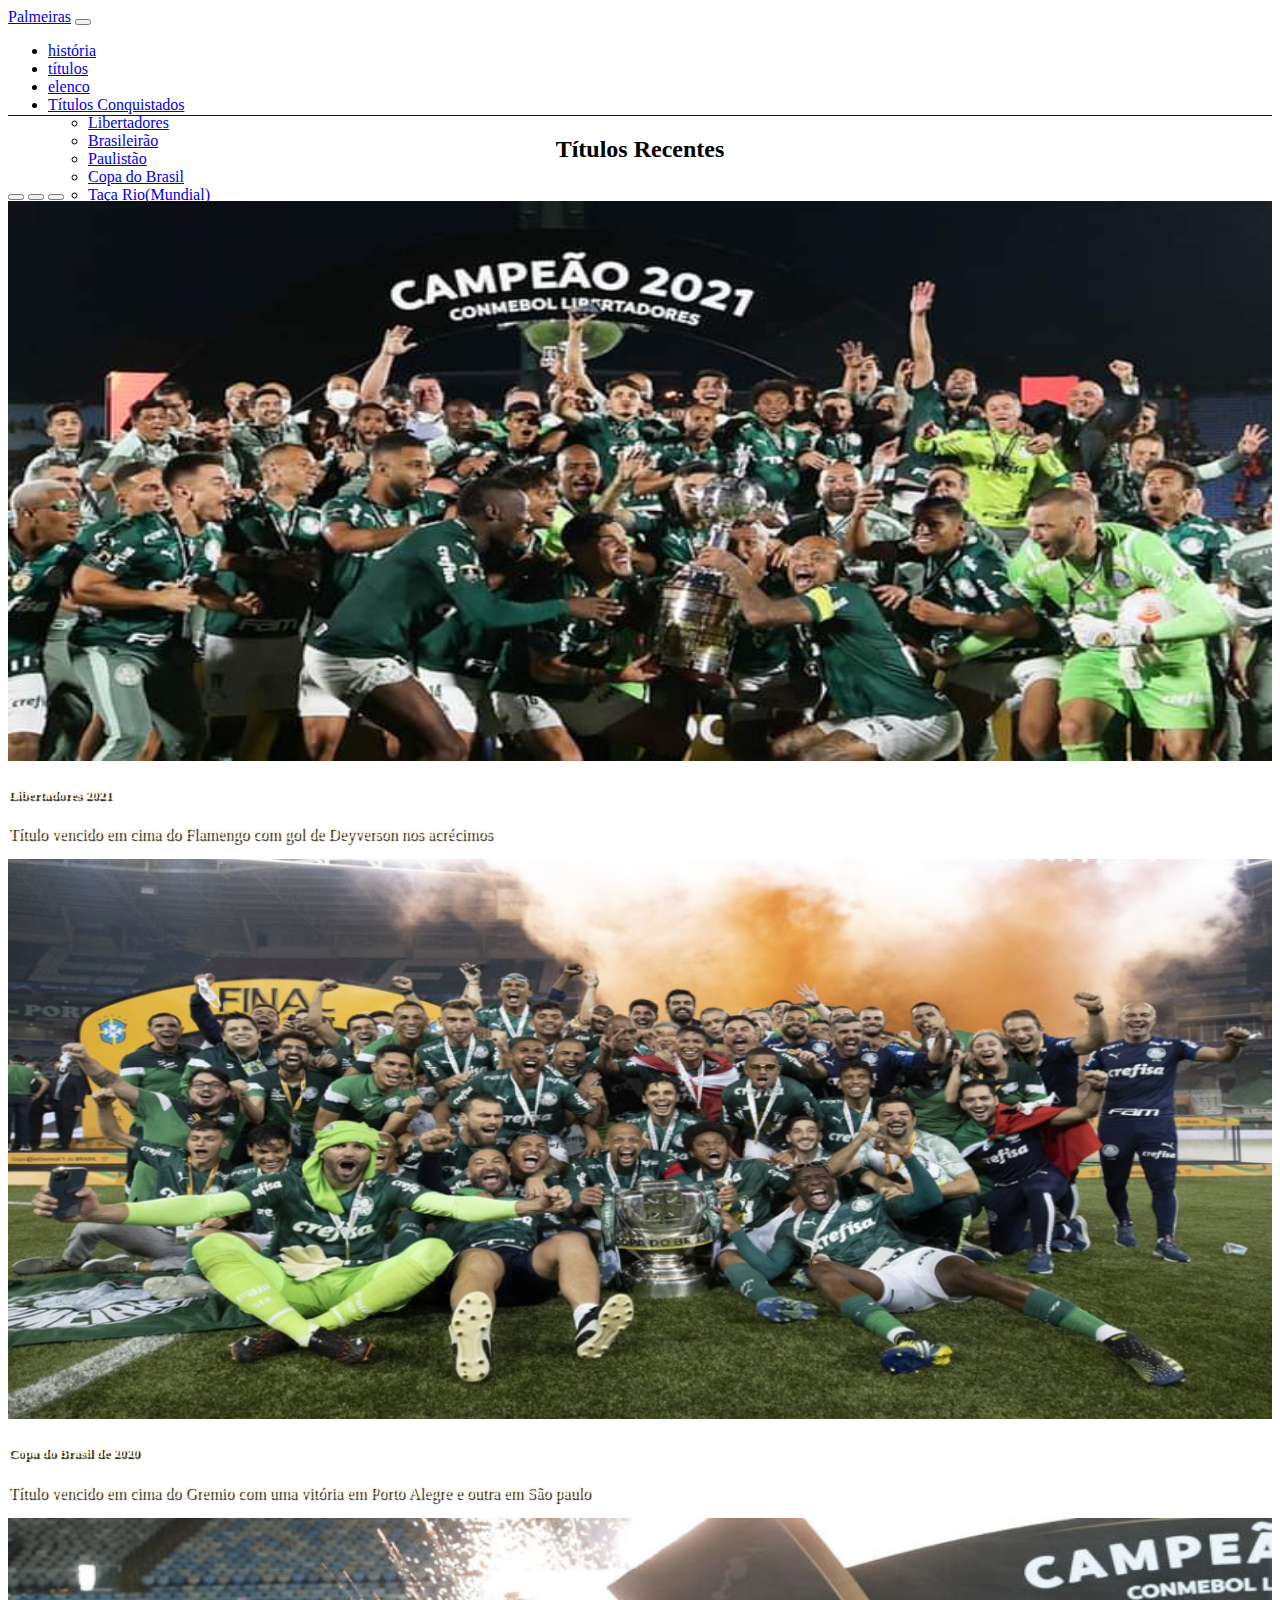
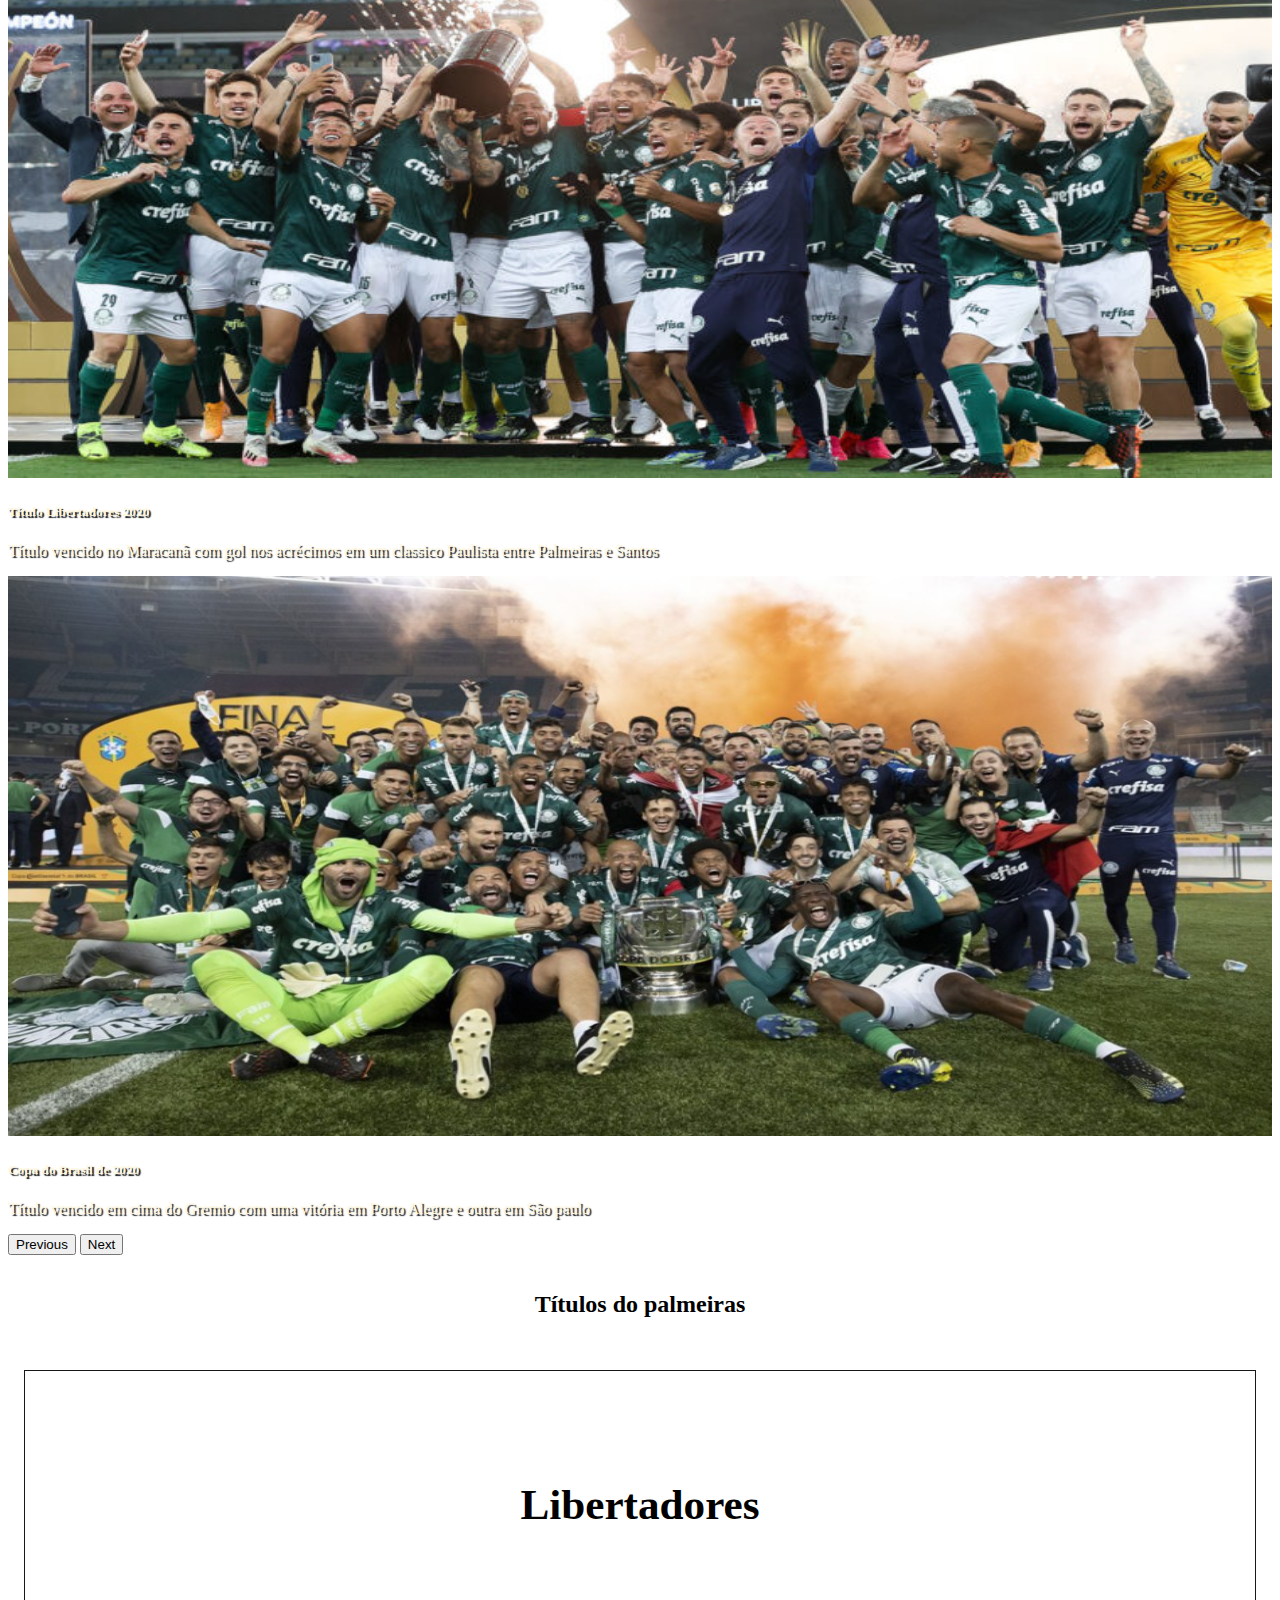
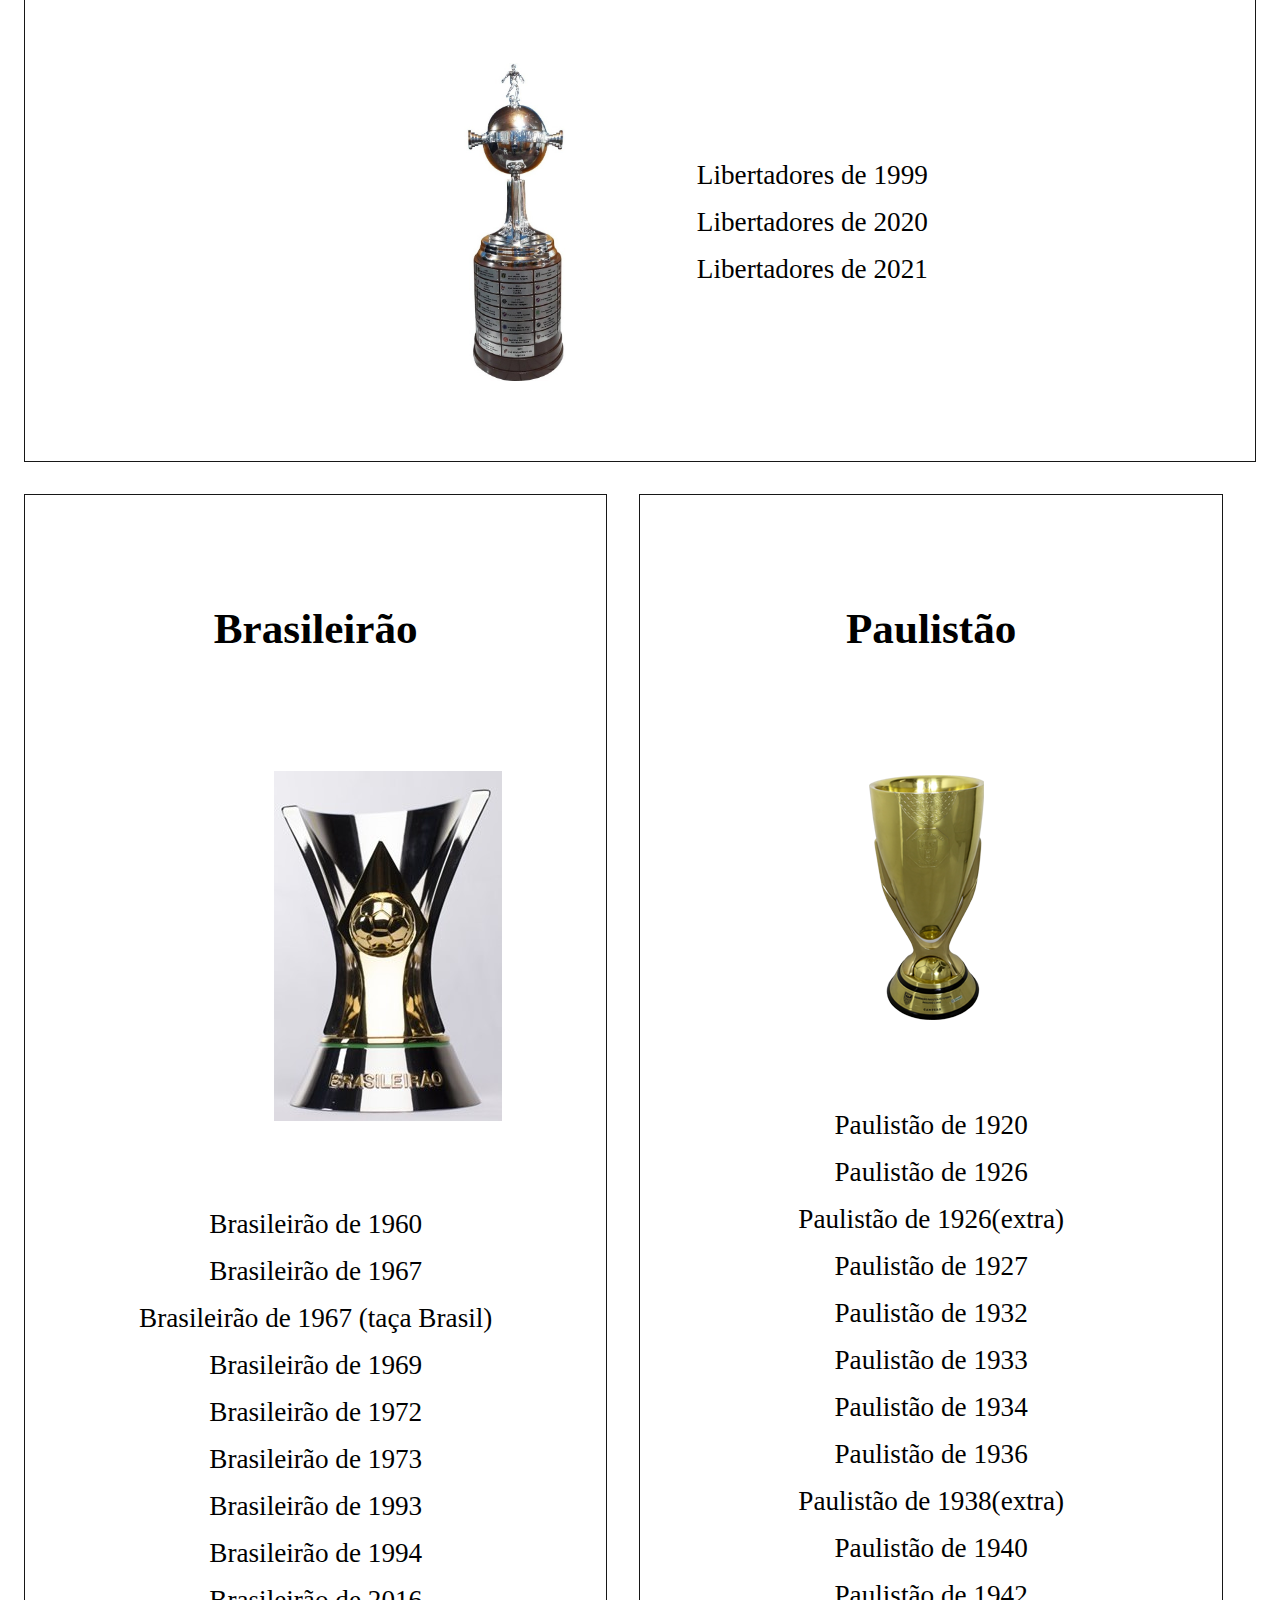
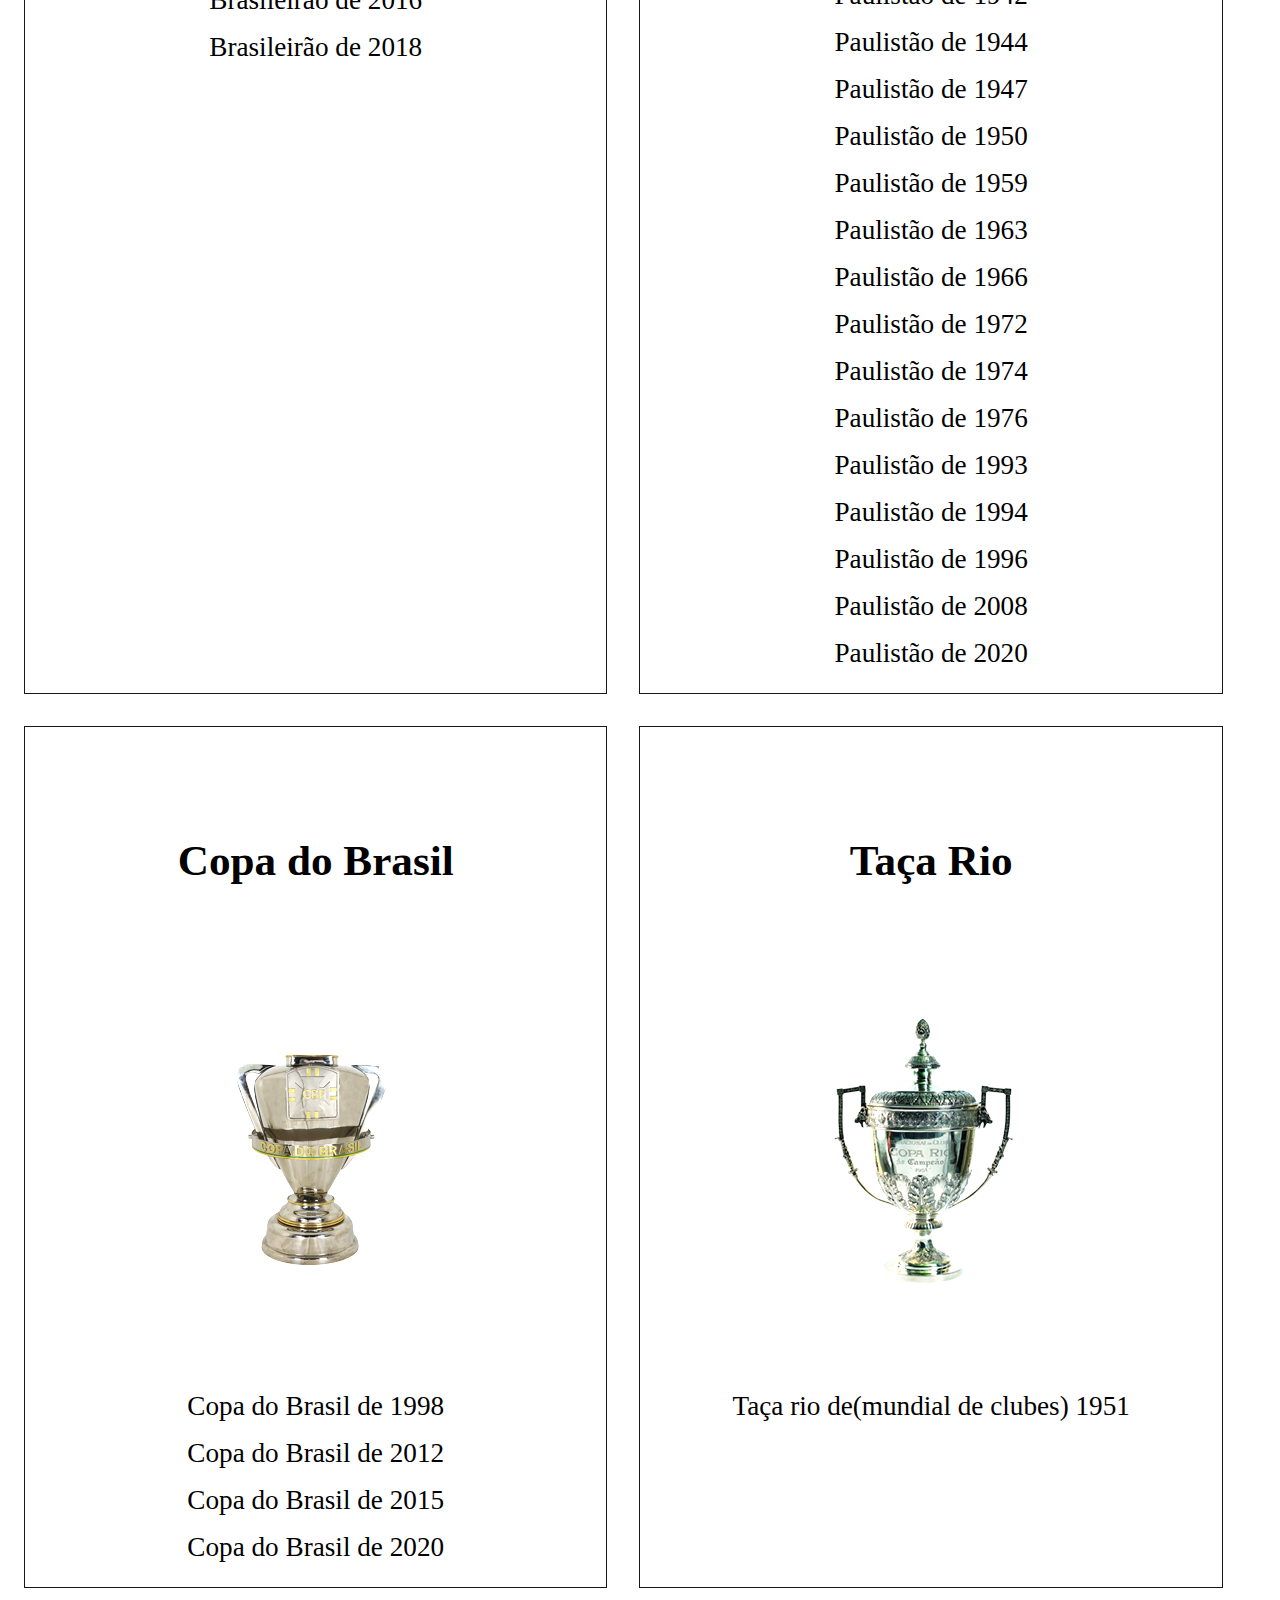
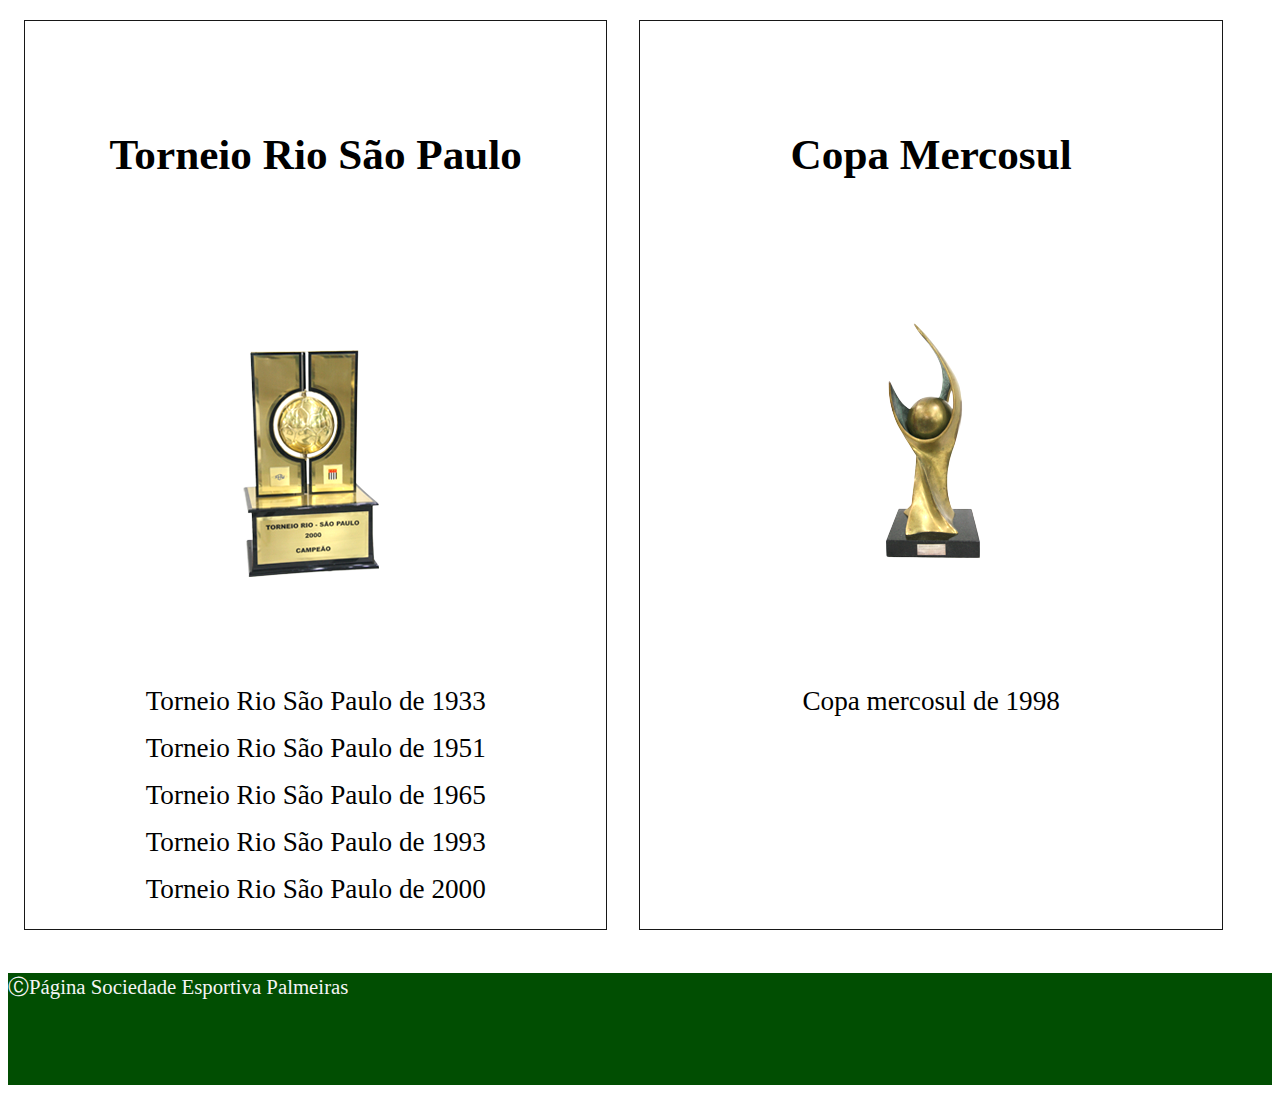
<file: index.html>
<!DOCTYPE html>
<html>
    <body>
        <head>
            <title>Títulos do Palmeiras</title>
            <link rel="stylesheet" href="navbar.css">
            <link rel="stylesheet" href="titulo.css">
            <link rel="stylesheet" href="carrosel.css">
            <link rel="stylesheet" href="cssgrid.css">
            <link rel="stylesheet" href="rodapé.css">
            <link rel="stylesheet" href="links.css">
            <link href="https://cdn.jsdelivr.net/npm/bootstrap@5.1.3/dist/css/bootstrap.min.css" rel="stylesheet" integrity="sha384-1BmE4kWBq78iYhFldvKuhfTAU6auU8tT94WrHftjDbrCEXSU1oBoqyl2QvZ6jIW3" crossorigin="anonymous">
            <meta charset="UTF-8">
            <meta name="viewport" content="width=device-width, initial-scale=1">
        </head>
        
        
        
        <div class="divs">
          <header class="menu fixed-top hj">
            <nav class="navbar navbar-expand-lg navbar-light bg-light ">
                <div class="container-fluid">
                  <a class="navbar-brand fs-3" href="index.html">Palmeiras</a>
                  <button class="navbar-toggler" type="button" data-bs-toggle="collapse" data-bs-target="#navbarNav" aria-controls="navbarNav" aria-expanded="false" aria-label="Toggle navigation">
                    <span class="navbar-toggler-icon"></span>
                  </button>
                  <div class="collapse navbar-collapse justify-content-end" id="navbarNav">
                    <ul class="navbar-nav">
                      <li class="nav-item">
                        <a class="nav-link " aria-current="page" href="historia.html">história</a>
                      </li>
                      <li class="nav-item">
                        <a class="nav-link active" href="index.html">títulos</a>
                      </li>
                      <li class="nav-item">
                        <a class="nav-link" href="elenco.html">elenco</a>
                      </li>
                      <li class="nav-item dropdown">
                        <a class="nav-link dropdown-toggle" href="#" id="navbarDropdownMenuLink" role="button" data-bs-toggle="dropdown" aria-expanded="false">
                        Títulos Conquistados
                        </a>
                        <ul class="dropdown-menu" aria-labelledby="navbarDropdownMenuLink">
                          <li><a class="dropdown-item" href="#lb">Libertadores</a></li>
                          <li><a class="dropdown-item" href="#br">Brasileirão</a></li>
                          <li><a class="dropdown-item" href="#pl">Paulistão</a></li>
                          <li><a class="dropdown-item" href="#cbr">Copa do Brasil</a></li>
                          <li><a class="dropdown-item" href="#tr">Taça Rio(Mundial)</a></li>
                          <li><a class="dropdown-item" href="#cm">Copa Mercosul</a></li>
                          <li><a class="dropdown-item" href="#trs">Torneio Rio São Paulo</a></li>
                        </ul>
                      </li>
                    
                    </ul>
                  </div>
                </div>
              </nav>
        </header>
        <div class="kjh"></div>

        </div>
        <main>
          <section>
            <h2 class="h2">Títulos Recentes</h2>
            <div id="carouselExampleDark" class="carousel carousel-dark slide" data-bs-ride="carousel">
              <div class="carousel-indicators">
                <button type="button" data-bs-target="#carouselExampleDark" data-bs-slide-to="0" class="active" aria-current="true" aria-label="Slide 1"></button>
                <button type="button" data-bs-target="#carouselExampleDark" data-bs-slide-to="1" aria-label="Slide 2"></button>
                <button type="button" data-bs-target="#carouselExampleDark" data-bs-slide-to="2" aria-label="Slide 3"></button>
               

                
              </div>
              <div class="carousel-inner">
                <div class="carousel-item active" data-bs-interval="4000">
                  <img src="libertadores 2021.jpeg" class="d-block w-100 imagemc" alt="...">
                  <div class="carousel-caption d-none d-md-block">
                    <h5 class="fs-1 h5">Libertadores 2021</h5>
                    <p class="fs-4 p">Título vencido em cima do Flamengo com gol de Deyverson nos acrécimos</p>
                  </div>
                </div>
                <div class="carousel-item" data-bs-interval="4000">
                  <img src="Palmeiras_TacaCopaBRA.jpg" class="d-block w-100 imagemc" alt="...">
                  <div class="carousel-caption d-none d-md-block">
                    <h5 class="fs-1 h5">Copa do Brasil de 2020</h5>
                    <p class="fs-4 p">Título vencido em cima do Gremio com uma vitória em Porto Alegre e outra em São paulo</p>
                  </div>
                </div>
                <div class="carousel-item" data-bs-interval="4000">
                  <img src="libertadores.jpg" class="d-block w-100 imagemc" alt="...">
                  <div class="carousel-caption d-none d-md-block">
                    <h5 class="fs-1 h5">Título Libertadores 2020</h5>
                    <p class="fs-4 p">Título vencido no Maracanã com gol nos acrécimos em um classico Paulista entre Palmeiras e Santos</p>
                  </div>
                </div>
              </div>
              <div class="carousel-item" data-bs-interval="4000">
                <img src="Palmeiras_TacaCopaBRA.jpg" class="d-block w-100 imagemc" alt="...">
                <div class="carousel-caption d-none d-md-block">
                  <h5 class="fs-1 h5">Copa do Brasil de 2020</h5>
                  <p class="fs-4 p">Título vencido em cima do Gremio com uma vitória em Porto Alegre e outra em São paulo</p>
                </div>
              </div>
              
              <button class="carousel-control-prev" type="button" data-bs-target="#carouselExampleDark" data-bs-slide="4">
                <span class="carousel-control-prev-icon" aria-hidden="true"></span>
                <span class="visually-hidden">Previous</span>
              </button>
              <button class="carousel-control-next" type="button" data-bs-target="#carouselExampleDark" data-bs-slide="next">
                <span class="carousel-control-next-icon" aria-hidden="true"></span>
                <span class="visually-hidden">Next</span>
              </button>
            </div>
          </section>
          <div id="x"> <h2 class="h2">Títulos do palmeiras</h2></div>
          <section class="titulos">
                  
            <div class="container__caixa libertadores"id="lb">
              <h3>Libertadores</h3>
              <div class="container__titulo">
                <figure class="taca">
                  <img  class="imagem"src="copa-libertadores-replica-oficial-tamano-real-tomamos-reserv-D_NQ_NP_908370-MLA31075208889_062019-F.jpg" alt="taça libertadores da américa">
                </figure>
                <ul class="lista">
                  <li class="li"><a class="link" href="https://www.verdazzo.com.br/disputas/libertadores-da-america-1999/">Libertadores de 1999</a></li>
                  <li class="li"><a class="link" href="https://www.palmeiras.com.br/pt-br/libertadores-2020/">Libertadores de 2020</a></li>
                  <li class="li"><a class="link" href="https://youtu.be/LkStpB7c4yQ">Libertadores de 2021</a></li>
                  
                </ul>
              </div>
            </div>
            <div class="container__caixa" id="br">
              <h3>Brasileirão</h3>
              <div class="container__titulo ">
                <div class="alinhamento" id="alinhamento">
                  <figure class="taca">
                    <img class="imagem m-0" id="taça" src="taca_brasileirao.jpg" alt=" taça do brasileirão">
                  </figure>
                 
                  <ul class="lista">
                    <li class="li">Brasileirão de 1960</li>
                    <li class="li">Brasileirão de 1967</li>
                    <li class="li">Brasileirão de 1967 (taça Brasil)</li>
                    <li class="li">Brasileirão de 1969</li>
                    <li class="li">Brasileirão de 1972</li>
                    <li class="li">Brasileirão de 1973</li>
                    <li class="li">Brasileirão de 1993</li>
                    <li class="li">Brasileirão de 1994</li>
                  <li class="li"><a class="link" href="https://www.uol.com.br/esporte/futebol/campeonatos/brasileirao/2016/jogos/">Brasileirão de 2016</a></li>
                    <li class="li"><a class="link"href="https://www.uol.com.br/esporte/futebol/campeonatos/brasileirao/2018/jogos/">Brasileirão de 2018</a></li>
                  </ul>
                </div>
                
              </div>
            </div>
            <div class="container__caixa" id="pl">
              <h3>Paulistão</h3>
              <div class="container__titulo" >
                <div class="alinhamento" id="aliniamento">
                  <figure class="taca">
                    <img  class="imagem"src="PAULISTA-2020-TITULOS.png" alt="taça de campeão paulista">
                  </figure>
                  
                  <ul class="lista">
                    <li class="titulo li">Paulistão de 1920</li>
                    <li class="titulo li">Paulistão de 1926</li> 
                    <li class="titulo li">Paulistão de 1926(extra)</li> 
                    <li class="titulo li">Paulistão de 1927</li> 
                    <li class="titulo li">Paulistão de 1932</li> 
                    <li class="titulo li">Paulistão de 1933</li> 
                    <li class="titulo li">Paulistão de 1934</li> 
                    <li class="titulo li">Paulistão de 1936</li> 
                    <li class="titulo li">Paulistão de 1938(extra)</li> 
                    <li class="titulo li">Paulistão de 1940</li> 
                    <li class="titulo li">Paulistão de 1942</li> 
                    <li class="titulo li">Paulistão de 1944</li> 
                    <li class="titulo li">Paulistão de 1947</li>
                    <li class="titulo li">Paulistão de 1950</li>
                    <li class="titulo li">Paulistão de 1959</li>
                    <li class="titulo li">Paulistão de 1963</li>
                    <li class="titulo li">Paulistão de 1966</li>
                    <li class="titulo li">Paulistão de 1972</li>
                    <li class="titulo li">Paulistão de 1974</li>
                    <li class="titulo li">Paulistão de 1976</li>
                    <li class="titulo li">Paulistão de 1993</li>
                    <li class="titulo li">Paulistão de 1994</li>
                    <li class="titulo li">Paulistão de 1996</li>
                    <li class="titulo li">Paulistão de 2008</li>
                    <li class="titulo li"><a href="https://www.uol.com.br/esporte/futebol/ultimas-noticias/2020/08/08/palmeiras-x-corinthians.htm#:~:text=Com%20drama%2C%20Palmeiras%20vence%20o%20Corinthians%20nos%20p%C3%AAnaltis,de%2012%20anos%20de%20espera%20e%20muito%20drama." class="link">Paulistão de 2020</a>
                    </li>
                  </ul>
                </div>
                </div>
            </div>
            <div class="container__caixa" id="cbr">
              <h3>Copa do Brasil</h3>
              <div class="container__titulo">
                <div class="alinhamento">
                  <figure class="taca">
                    <img class="imagem" src="taçacopadobrasil.png" alt=" taça copa do brasil">
                  </figure>
                 
                  <ul class="lista">
                    <li class="li"> Copa do Brasil de 1998</li>
                    <li class="li"> Copa do Brasil de 2012</li>
                    <li class="li"> Copa do Brasil de 2015</li>
                    <li class="li"> Copa do Brasil de 2020</li>
                  </ul>
                </div>
                </div>
            </div>
            <div class="container__caixa" id="tr">
              <h3>Taça Rio</h3>
              <div class="container__titulo">
               <div class="alinhamento">
                 <figure class="taca">
                  <img class="imagem"src="taca-mundial-51.png" alt="taça do torneio Taça Rio considerado mundial de clubes de 1951">
                 </figure>
                
                <ul class="lista">
                  <li class="li">Taça rio de(mundial de clubes) 1951</li>
                </ul>
              </div>
               </div>
            </div> 
            <div class="container__caixa" id="trs">
              <h3>Torneio Rio São Paulo</h3>
              <div class="container__titulo">
                <div class="alinhamento">
                  <figure class="taca">
                    <img class="imagem"src="imagemriosaopaulo.png" alt=" taça do torneio Rio São Paulo">
                  </figure>
                  
                  <ul class="lista">
                    <li class="li ">Torneio Rio São Paulo de 1933</li>
                    <li class="li">Torneio Rio São Paulo de 1951</li>
                    <li class="li">Torneio Rio São Paulo de 1965</li>
                    <li class="li">Torneio Rio São Paulo de 1993</li>
                    <li class="li">Torneio Rio São Paulo de 2000</li>
                  </ul>
                </div>
                </div>
            </div>
            <div class="container__caixa " id="cm">
              <h3>Copa Mercosul</h3>
             
                <div class="container__titulo">
                  <div class="alinhamento">
                    <figure class="taca">
                      <img class="imagem"src="05.png" alt="taça da copa Mercosul">
                    </figure>
                    
                    <ul class="lista">
                      <li id="copamercosul" class="li">Copa mercosul de 1998</li>
                    </ul>
                </div>
              </div>
              </div>
             
             
            
          </section>
          





        </main>
        <footer class="rodape text-center p-3 ">
              <p>ⒸPágina Sociedade Esportiva Palmeiras</p>
        </footer>
        <div>
            <script src="https://cdn.jsdelivr.net/npm/@popperjs/core@2.10.2/dist/umd/popper.min.js" integrity="sha384-7+zCNj/IqJ95wo16oMtfsKbZ9ccEh31eOz1HGyDuCQ6wgnyJNSYdrPa03rtR1zdB" crossorigin="anonymous"></script>
            <script src="https://cdn.jsdelivr.net/npm/bootstrap@5.1.3/dist/js/bootstrap.min.js" integrity="sha384-QJHtvGhmr9XOIpI6YVutG+2QOK9T+ZnN4kzFN1RtK3zEFEIsxhlmWl5/YESvpZ13" crossorigin="anonymous"></script>
        </div>   
    </body>




</html>
</file>
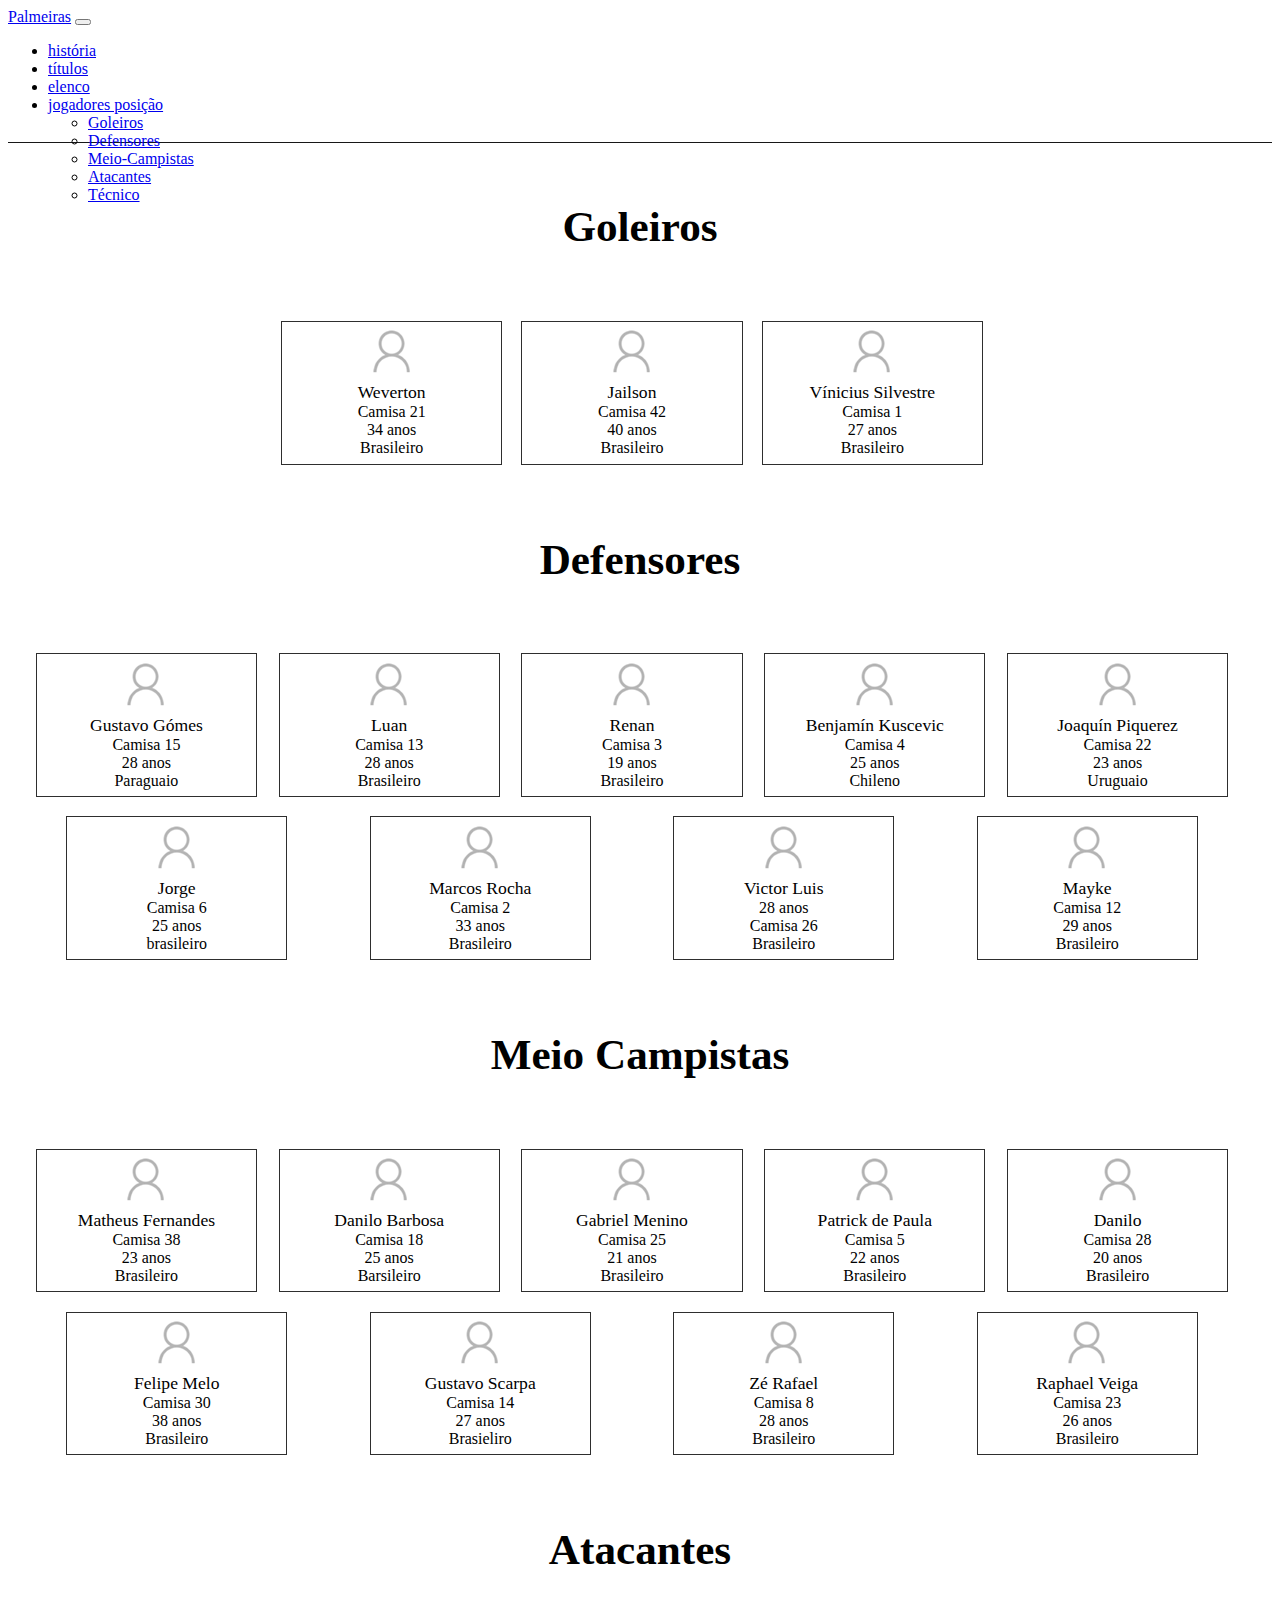
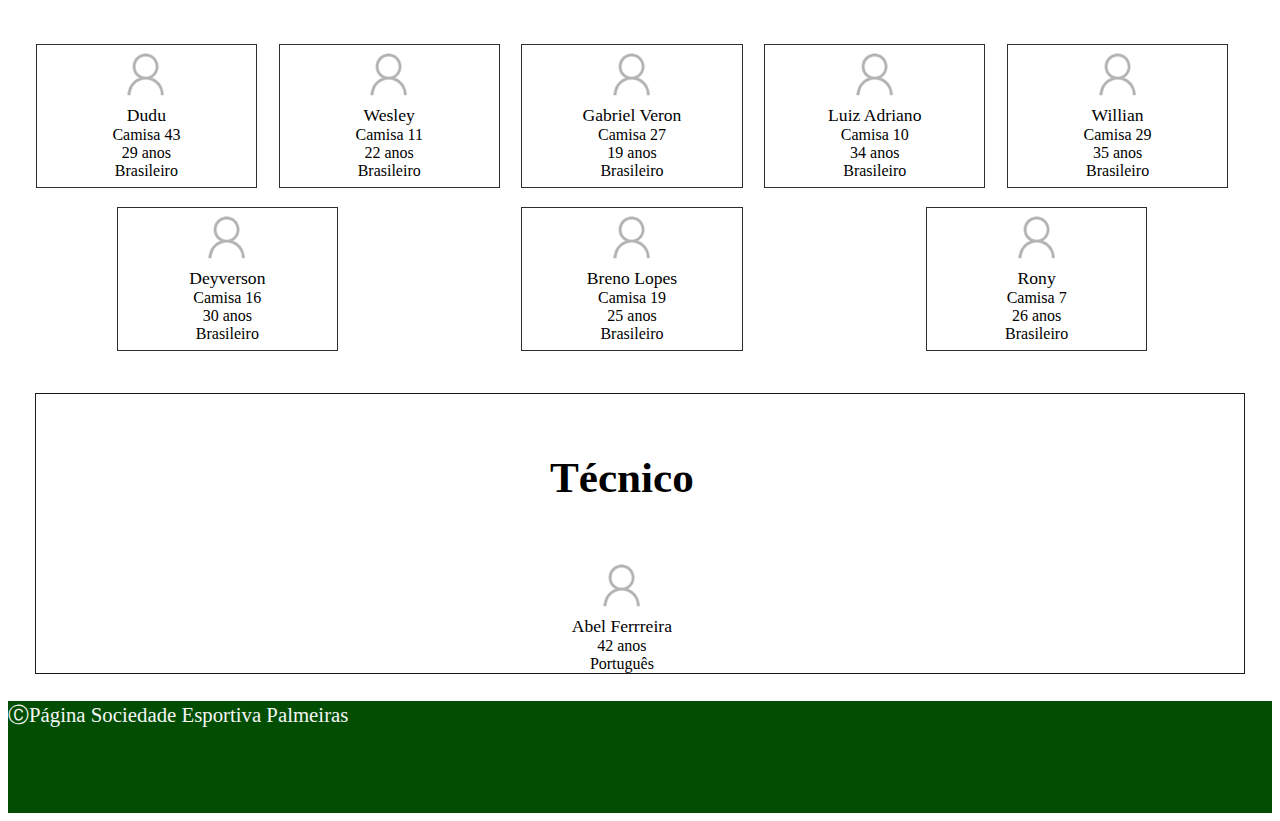
<file: elenco.html>
<!DOCTYPE html>
<html>
<head>        
             <title>Elenco do Palmeiras</title>
            <link rel="stylesheet" href="navbar.css">
            <link rel="stylesheet" href="titulo.css">
            <link rel="stylesheet" href="carrosel.css">
            <link rel="stylesheet" href="cssgrid.css">
            <link rel="stylesheet" href="rodapé.css">
            <link rel="stylesheet" href="elenco.css">
            <link href="https://cdn.jsdelivr.net/npm/bootstrap@5.1.3/dist/css/bootstrap.min.css" rel="stylesheet" integrity="sha384-1BmE4kWBq78iYhFldvKuhfTAU6auU8tT94WrHftjDbrCEXSU1oBoqyl2QvZ6jIW3" crossorigin="anonymous">
            <meta charset="UTF-8">
            <meta name="viewport" content="width=device-width, initial-scale=1">
</head>
<div id="grid-menu-gl">
    <body>
        <header class="menu fixed-top">
            <nav class="navbar navbar-expand-lg navbar-light bg-light  ">
                <div class="container-fluid">
                  <a class="navbar-brand fs-3" href="#">Palmeiras</a>
                  <button class="navbar-toggler" type="button" data-bs-toggle="collapse" data-bs-target="#navbarNav" aria-controls="navbarNav" aria-expanded="false" aria-label="Toggle navigation">
                    <span class="navbar-toggler-icon"></span>
                  </button>
                  <div class="collapse navbar-collapse justify-content-end" id="navbarNav">
                    <ul class="navbar-nav">
                      <li class="nav-item">
                        <a class="nav-link " href="historia.html">história</a>
                      </li>
                      <li class="nav-item">
                        <a class="nav-link " href="index.html">títulos</a>
                      </li>
                      <li class="nav-item">
                        <a class="nav-link active" href="elenco.html">elenco</a>
                      </li>
                      <li class="nav-item dropdown">
                        <a class="nav-link dropdown-toggle" href="#" id="navbarDropdownMenuLink" role="button" data-bs-toggle="dropdown" aria-expanded="false">
                         jogadores posição
                        </a>
                        <ul class="dropdown-menu" aria-labelledby="navbarDropdownMenuLink">
                          <li><a class="dropdown-item" href="#gl">Goleiros</a></li>
                          <li><a class="dropdown-item" href="#df">Defensores</a></li>
                          <li><a class="dropdown-item" href="#m">Meio-Campistas</a></li>
                          <li><a class="dropdown-item" href="#at">Atacantes</a></li>
                          <li><a class="dropdown-item" href="#tc">Técnico</a></li>
                         
                        </ul>
                      </li>
                     
                    </ul>
                  </div>
                </div>
              </nav>
        </header>
        
        <main>
           
</div>
<section class="jogadores gl" id="gl">
    <h3 class="titulo" >Goleiros</h3>
            <section class="jogadoresg">
                <section class="jogador">
                    <div class="container">
                        <div class="imagem">
                            <img src="th.png" alt="avatar de jogador" class="img"></div>
                            <div class="nome">Weverton</div>
                            <div class="numero"> Camisa 21</div>
                            <div class="idade">34 anos</div>
                            <div class="nacionalidade">Brasileiro</div>
                        </div>
                    </div>
                </section>
                <section class="jogador">
                
                    <div class="container">
                        <div class="imagem">
                            <img src="th.png" alt="avatar de jogador" class="img"></div>
                            <div class="nome">Jailson</div>
                            <div class="numero"> Camisa 42</div>
                            <div class="idade">40 anos</div>
                            <div class="nacionalidade">Brasileiro</div>
                        </div>
                    </div>
                </section>
                <section class="jogador">
                    <div class="container">
                        <div class="imagem">
                            <img src="th.png" alt="avatar de jogador" class="img"></div>
                            <div class="nome">Vínicius Silvestre</div>
                            <div class="numero"> Camisa 1</div>
                            <div class="idade">27 anos</div>
                            <div class="nacionalidade">Brasileiro</div>
                        </div>
                    </div>
                </section>
            
            </section>
            <h3 class="titulo">Defensores</h3>
            <section class="jogadoresd" id="df">
                <section class="jogador">
                    <div class="container">
                        <div class="imagem"><img src="th.png" alt="avatar de jogador"></div>
                        <div class="nome">Gustavo Gómes</div>
                        <div class="numero"> Camisa 15</div>
                        <div class="idade">28 anos</div>
                        <div class="nacionalidade">Paraguaio</div>
                    </div>
                </section>
                <section class="jogador">
                    <div class="container">
                        <div class="imagem"><img src="th.png" alt="avatar de jogador"></div>
                        <div class="nome">Luan</div>
                        <div class="numero"> Camisa 13</div>
                        <div class="idade">28 anos</div>
                        <div class="nacionalidade">Brasileiro</div>
                    </div>
                </section>
                <section class="jogador">
                    <div class="container">
                        <div class="imagem"><img src="th.png" alt="avatar de jogador"></div>
                        <div class="nome">Renan</div>
                        <div class="numero"> Camisa 3</div>
                        <div class="idade">19 anos</div>
                        <div class="nacionalidade">Brasileiro</div>
                    </div>
                </section>
                <section class="jogador">
                    <div class="container">
                        <div class="imagem"><img src="th.png" alt="avatar de jogador"></div>
                        <div class="nome">Benjamín Kuscevic</div>
                        <div class="numero"> Camisa 4</div>
                        <div class="idade">25 anos</div>
                        <div class="nacionalidade">Chileno</div>
                    </div>
                </section>
                <section class="jogador">
                    <div class="container">
                        <div class="imagem"><img src="th.png" alt="avatar de jogador"></div>
                        <div class="nome">Joaquín Piquerez</div>
                        <div class="numero"> Camisa 22</div>
                        <div class="idade">23 anos</div>
                        <div class="nacionalidade">Uruguaio</div>
                    </div>
                </section>
                <section class="jogador">
                    <div class="container">
                        <div class="imagem"><img src="th.png" alt="avatar de jogador"></div>
                        <div class="nome">Jorge</div>
                        <div class="numero"> Camisa 6</div>
                        <div class="idade">25 anos</div>
                        <div class="nacionalidade">brasileiro</div>
                    </div>
                </section>
                <section class="jogador">
                    <div class="container">
                        <div class="imagem"><img src="th.png" alt="avatar de jogador"></div>
                        <div class="nome">Marcos Rocha</div>
                        <div class="numero"> Camisa 2</div>
                        <div class="idade">33 anos</div>
                        <div class="nacionalidade">Brasileiro</div>
                    </div>
                </section>
                <section class="jogador">
                    <div class="container">
                        <div class="imagem"><img src="th.png" alt="avatar de jogador"></div>
                        <div class="nome"> Victor Luis</div>
                        <div class="idade">28 anos</div>
                        <div class="numero"> Camisa 26</div>
                        <div class="nacionalidade">Brasileiro</div>
                    </div>
                </section>
                <section class="jogador">
                    <div class="container">
                        <div class="imagem"><img src="th.png" alt="avatar de jogador"></div>
                        <div class="nome">Mayke</div>
                        <div class="numero"> Camisa 12 </div>
                        <div class="idade">29 anos</div>
                        <div class="nacionalidade">Brasileiro</div>
                    </div>
                </section>
            </section>
            <h3 class="titulo">Meio Campistas</h3>
            <section class="jogadoresm" id="m">
                <section class="jogador">
                    <div class="container">
                        <div class="imagem"><img src="th.png" alt="avatar de jogador"></div>
                        <div class="nome">Matheus Fernandes</div>
                        <div class="numero">Camisa 38</div>
                        <div class="idade">23 anos</div>
                        <div class="nacionalidade">Brasileiro</div>
                    </div>
                </section>
                <section class="jogador">
                    <div class="container">
                        <div class="imagem"><img src="th.png" alt="avatar de jogador"></div>
                        <div class="nome">Danilo Barbosa</div>
                        <div class="numero">Camisa 18</div>
                        <div class="idade"> 25 anos</div>
                        <div class="nacionalidade">Barsileiro</div>
                    </div>
                </section>
                <section class="jogador">
                    <div class="container">
                        <div class="imagem"><img src="th.png" alt="avatar de jogador"></div>
                        <div class="nome">Gabriel Menino</div>
                        <div class="numero"> Camisa 25</div>
                        <div class="idade"> 21 anos</div>
                        <div class="nacionalidade">Brasileiro</div>
                    </div>
                </section>
                <section class="jogador">
                    <div class="container">
                        <div class="imagem"><img src="th.png" alt="avatar de jogador"></div>
                        <div class="nome">Patrick de Paula</div>
                        <div class="numero">Camisa 5</div>
                        <div class="idade"> 22 anos</div>
                        <div class="nacionalidade">Brasileiro</div>
                    </div>
                </section>
                <section class="jogador">
                    <div class="container">
                        <div class="imagem"><img src="th.png" alt="avatar de jogador"></div>
                        <div class="nome">Danilo</div>
                        <div class="numero">Camisa 28</div>
                        <div class="idade">20 anos</div>
                        <div class="nacionalidade">Brasileiro</div>
                    </div>
                </section>
                <section class="jogador">
                    <div class="container">
                        <div class="imagem"><img src="th.png" alt="avatar de jogador"></div>
                        <div class="nome">Felipe Melo</div>
                        <div class="numero">Camisa 30</div>
                        <div class="idade"> 38 anos</div>
                        <div class="nacionalidade">Brasileiro</div>
                    </div>
                </section>
                <section class="jogador">
                    <div class="container">
                        <div class="imagem"><img src="th.png" alt="avatar de jogador"></div>
                        <div class="nome">Gustavo Scarpa</div>
                        <div class="numero">Camisa 14</div>
                        <div class="idade"> 27 anos</div>
                        <div class="nacionalidade">Brasieliro</div>
                    </div>
                </section>
                <section class="jogador">
                    <div class="container">
                        <div class="imagem"><img src="th.png" alt="avatar de jogador"></div>
                        <div class="nome"> Zé Rafael</div>
                        <div class="numero">Camisa 8</div>
                        <div class="idade"> 28 anos</div>
                        <div class="nacionalidade">Brasileiro</div>
                    </div>
                </section>
                <section class="jogador">
                    <div class="container">
                        <div class="imagem"><img src="th.png" alt="avatar de jogador"></div>
                        <div class="nome">Raphael Veiga</div>
                        <div class="numero">Camisa 23</div>
                        <div class="idade">26 anos</div>
                        <div class="nacionalidade">Brasileiro</div>
                    </div>
                </section>
            </section>
            <h3 class="titulo">Atacantes</h3>
            <section class="jogadoresa" id="at">
                <section class="jogador">
                    <div class="container">
                        <div class="imagem"><img src="th.png" alt="avatar de jogador"></div>
                        <div class="nome">Dudu</div>
                        <div class="numero">Camisa 43</div>
                        <div class="idade">29 anos</div>
                        <div class="nacionalidade">Brasileiro</div>
                    </div>
                </section>
                <section class="jogador">
                    <div class="container">
                        <div class="imagem"><img src="th.png" alt="avatar de jogador"></div>
                        <div class="nome">Wesley</div>
                        <div class="numero">Camisa 11</div>
                        <div class="idade">22 anos</div>
                        <div class="nacionalidade">Brasileiro</div>
                    </div>
                </section>
                <section class="jogador">
                    <div class="container">
                        <div class="imagem"><img src="th.png" alt="avatar de jogador"></div>
                        <div class="nome">Gabriel Veron</div>
                        <div class="numero">Camisa 27</div>
                        <div class="idade">19 anos</div>
                        <div class="nacionalidade">Brasileiro</div>
                    </div>
                </section>
                <section class="jogador">
                    <div class="container">
                        <div class="imagem"><img src="th.png" alt="avatar de jogador"></div>
                        <div class="nome">Luiz Adriano</div>
                        <div class="numero">Camisa 10</div>
                        <div class="idade">34 anos</div>
                        <div class="nacionalidade">Brasileiro</div>
                    </div>
                </section>
                <section class="jogador">
                    <div class="container">
                        <div class="imagem"><img src="th.png" alt="avatar de jogador"></div>
                        <div class="nome">Willian</div>
                        <div class="numero">Camisa 29</div>
                        <div class="idade">35 anos</div>
                        <div class="nacionalidade">Brasileiro</div>
                    </div>
                </section>
                <section class="jogador">
                    <div class="container">
                        <div class="imagem"><img src="th.png" alt="avatar de jogador"></div>
                        <div class="nome">Deyverson</div>
                        <div class="numero">Camisa 16</div>
                        <div class="idade">30 anos</div>
                        <div class="nacionalidade">Brasileiro</div>
                    </div>
                </section>
                <section class="jogador">
                    <div class="container">
                        <div class="imagem"><img src="th.png" alt="avatar de jogador"></div>
                        <div class="nome">Breno Lopes</div>
                        <div class="numero">Camisa 19</div>
                        <div class="idade">25 anos</div>
                        <div class="nacionalidade">Brasileiro</div>
                    </div>
                </section>
                <section class="jogador">
                    <div class="container">
                        <div class="imagem"><img src="th.png" alt="avatar de jogador"></div>
                        <div class="nome">Rony</div>
                        <div class="numero">Camisa 7</div>
                        <div class="idade">26 anos </div>
                        <div class="nacionalidade">Brasileiro</div>
                    </div>
                </section>
            </section>

        </section>
             <section class="comisao">
          <section class="tecnicos" id="tc">
              <h3 class="titulo">Técnico</h3>
              <div class="imagem"><img src="th.png" alt="avatar de técnico"></div>
              <div class="nome">Abel Ferrreira</div>
              <div class="idade">42 anos </div>
              <div class="nacionalidade">Português</div>
          </section>
             </section>
        
    </main>
    <footer class="rodape text-center p-3 " >
        <p>ⒸPágina Sociedade Esportiva Palmeiras</p>
  </footer>
    
</body>
<div>
    <script src="https://cdn.jsdelivr.net/npm/@popperjs/core@2.10.2/dist/umd/popper.min.js" integrity="sha384-7+zCNj/IqJ95wo16oMtfsKbZ9ccEh31eOz1HGyDuCQ6wgnyJNSYdrPa03rtR1zdB" crossorigin="anonymous"></script>
    <script src="https://cdn.jsdelivr.net/npm/bootstrap@5.1.3/dist/js/bootstrap.min.js" integrity="sha384-QJHtvGhmr9XOIpI6YVutG+2QOK9T+ZnN4kzFN1RtK3zEFEIsxhlmWl5/YESvpZ13" crossorigin="anonymous"></script>
</div>   
</html>
</file>
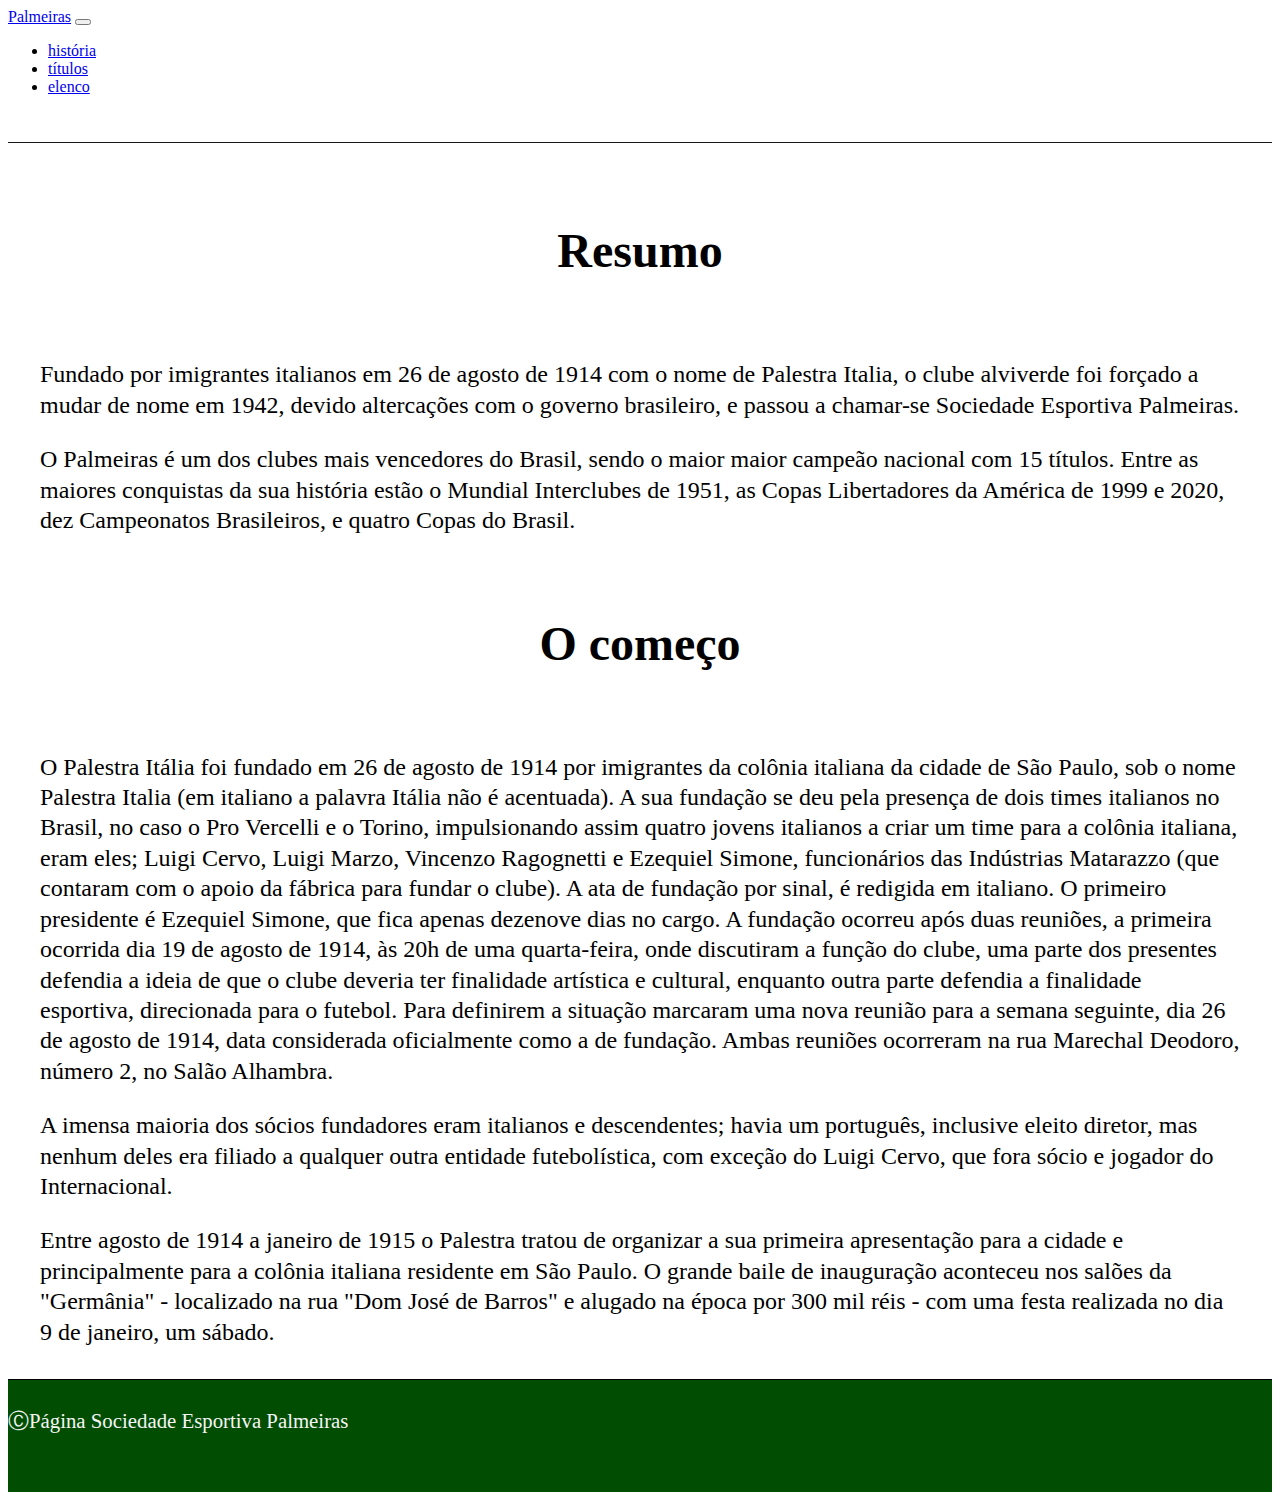
<file: historia.html>
<!DOCTYPE html>
<html>
<head>
    <head>
                <title>Um pouco dessa grandiosa História</title>
                <link rel="stylesheet" href="navbar.css">
                <link rel="stylesheet" href="titulo.css">
                <link rel="stylesheet" href="carrosel.css">
                <link rel="stylesheet" href="cssgrid.css">
                <link rel="stylesheet" href="rodapé.css">
                <link rel="stylesheet" href="historia.css">
                <link href="https://cdn.jsdelivr.net/npm/bootstrap@5.1.3/dist/css/bootstrap.min.css" rel="stylesheet" integrity="sha384-1BmE4kWBq78iYhFldvKuhfTAU6auU8tT94WrHftjDbrCEXSU1oBoqyl2QvZ6jIW3" crossorigin="anonymous">
                <meta charset="UTF-8">
                <meta name="viewport" content="width=device-width, initial-scale=1">
    </head>
</head>
<body>
  <div class="d">
    <header class="menu mn fixed-top">
      <nav class="navbar navbar-expand-lg navbar-light bg-light ">
          <div class="container-fluid">
            <a class="navbar-brand fs-3" href="#">Palmeiras</a>
            <button class="navbar-toggler" type="button" data-bs-toggle="collapse" data-bs-target="#navbarNav" aria-controls="navbarNav" aria-expanded="false" aria-label="Toggle navigation">
              <span class="navbar-toggler-icon"></span>
            </button>
            <div class="collapse navbar-collapse justify-content-end" id="navbarNav">
              <ul class="navbar-nav">
                <li class="nav-item">
                  <a class="nav-link active" href="historia.html">história</a>
                </li>
                <li class="nav-item">
                  <a class="nav-link " href="index.html">títulos</a>
                </li>
                <li class="nav-item">
                  <a class="nav-link " href="elenco.html">elenco</a>
                </li>
               
              </ul>
            </div>
          </div>
        </nav>
        <div class="espaço"></div>
  </header>
  </div>
   
    <main>
        <section class="historia">
            <article class="resumo">
                <h5 class="titulo">Resumo</h5>
                <p>Fundado por imigrantes italianos em 26 de agosto de 1914 com o nome de Palestra Italia, o clube alviverde foi forçado a mudar de nome em 1942, devido altercações com o governo brasileiro, e passou a chamar-se Sociedade Esportiva Palmeiras.</p>
                <p>O Palmeiras é um dos clubes mais vencedores do Brasil, sendo o maior maior campeão nacional com 15 títulos. Entre as maiores conquistas da sua história estão o Mundial Interclubes de 1951, as Copas Libertadores da América de 1999 e 2020, dez Campeonatos Brasileiros, e quatro Copas do Brasil.</p>
            </article>
            <article class="inicio">
                <h5 class="titulo">O começo</h5>
                <p>O Palestra Itália foi fundado em 26 de agosto de 1914 por imigrantes da colônia italiana da cidade de São Paulo, sob o nome Palestra Italia (em italiano a palavra Itália não é acentuada). A sua fundação se deu pela presença de dois times italianos no Brasil, no caso o Pro Vercelli e o Torino, impulsionando assim quatro jovens italianos a criar um time para a colônia italiana, eram eles; Luigi Cervo, Luigi Marzo, Vincenzo Ragognetti e Ezequiel Simone, funcionários das Indústrias Matarazzo (que contaram com o apoio da fábrica para fundar o clube). A ata de fundação por sinal, é redigida em italiano. O primeiro presidente é Ezequiel Simone, que fica apenas dezenove dias no cargo. A fundação ocorreu após duas reuniões, a primeira ocorrida dia 19 de agosto de 1914, às 20h de uma quarta-feira, onde discutiram a função do clube, uma parte dos presentes defendia a ideia de que o clube deveria ter finalidade artística e cultural, enquanto outra parte defendia a finalidade esportiva, direcionada para o futebol. Para definirem a situação marcaram uma nova reunião para a semana seguinte, dia 26 de agosto de 1914, data considerada oficialmente como a de fundação. Ambas reuniões ocorreram na rua Marechal Deodoro, número 2, no Salão Alhambra.</p>
                <p>A imensa maioria dos sócios fundadores eram italianos e descendentes; havia um português, inclusive eleito diretor, mas nenhum deles era filiado a qualquer outra entidade futebolística, com exceção do Luigi Cervo, que fora sócio e jogador do Internacional.</p>
                <p class="w" >Entre agosto de 1914 a janeiro de 1915 o Palestra tratou de organizar a sua primeira apresentação para a cidade e principalmente para a colônia italiana residente em São Paulo. O grande baile de inauguração aconteceu nos salões da "Germânia" - localizado na rua "Dom José de Barros" e alugado na época por 300 mil réis - com uma festa realizada no dia 9 de janeiro, um sábado.</p>




            </article>
        </section>
    </main>
    
        <footer class="rodape text-center p-3 " id="o">
            <p>ⒸPágina Sociedade Esportiva Palmeiras</p>
      </footer>
    
</body>
<div>
    <script src="https://cdn.jsdelivr.net/npm/@popperjs/core@2.10.2/dist/umd/popper.min.js" integrity="sha384-7+zCNj/IqJ95wo16oMtfsKbZ9ccEh31eOz1HGyDuCQ6wgnyJNSYdrPa03rtR1zdB" crossorigin="anonymous"></script>
    <script src="https://cdn.jsdelivr.net/npm/bootstrap@5.1.3/dist/js/bootstrap.min.js" integrity="sha384-QJHtvGhmr9XOIpI6YVutG+2QOK9T+ZnN4kzFN1RtK3zEFEIsxhlmWl5/YESvpZ13" crossorigin="anonymous"></script>
</div>   
</html>
</file>
<file: navbar.css>
.menu{
   border-bottom: 0.5px solid rgb(23,23,23);
  grid-area: menu;
}
#grid-menu-gl{
   display:grid;
   grid-template-areas: 
    "menu"
    "gl"
   ;
   grid-template-columns: auto;
   grid-template-rows: 15vh ;
}
.gl{
   grid-area: gl;
}
</file>
<file: titulo.css>
.container__caixa{
    padding-top: 3.4rem;
    border:1.5px solid rgb(23,23,23);
    margin:1rem;
   
}
section .h2{
    text-align: center;
}

#x{
    display:flex;
    justify-content: space-around;
    padding:1rem;
}    

.container__caixa h3{
    text-align: center;
    width:calc(100%-2rem);
    padding:0.7rem;
    font-size:2.7rem
}
.container__titulo{
    display:flex;
    align-items: center;
    justify-content: space-around;
   
}
.taca{
    display:flex;
    justify-content: space-around;
}
.imagem{
    margin:3rem;
    max-width:100%;
    max-height:170px
}
.lista{
    padding:0;
}
.li{
   list-style: none;
    text-align: center;
    font-size: 1.7rem;
    padding:0.5rem;
}
@media (min-width:0) {
   
    .container__titulo{
        justify-content: center;
        flex-direction: column;
    }
    #taça{
       margin-left: 35%;
    }
    
}
@media (min-width:800px){
    
    
    .alinhamento{
        display:flex;
        justify-content:center;
    }
    
    .container__titulo{
        flex-direction:row ;
    }
} 
@media (min-width:900px){
    .container__caixa{
        width: 46%;
    }
    .titulos{
        display:flex;
        flex-wrap: wrap;
    }
    .libertadores{
        width:100%
    }
    .imagem{
        max-height: 350px;
    }
    .alinhamento{
        display:flex;
        flex-direction: column;
        align-items: center;
        justify-content: space-around;
    }
    
}
</file>
<file: carrosel.css>
.imagemc{
    width:100%;
    height:43vh;
}
.h5{
    color: cornsilk;
    text-shadow: 2px 2px 1px rgb(23,23,23);
}
.p{
    color: cornsilk;
    text-shadow: 2px 2px 1px rgb(23,23,23);
}
@media (min-width:0){
    .imagemc{
        height:15rem;
        width:100%;
    }
}
@media (min-width:440px){
    .imagemc{
        height:19rem;
        width:100%;
    }
}
@media (min-width:650px){
    .imagemc{
        height:27rem;
        width:100%;
    }
}
@media (min-width:800px){
    .imagemc{
        height:30rem;
        width:100%;
    }
}
@media (min-width:1040px){
    .imagemc{
        height:35rem;
        width:100%;
    }
}
</file>
<file: cssgrid.css>
.divs{
    display:grid;
   grid-template-areas: 
    "menu"
    "p"
   ;
   grid-template-columns: auto;
   grid-template-rows: 12vh ;
}
.hj{
    grid-area: menu;
}
.kjh{
    grid-area: p;
}
</file>
<file: rodapé.css>
.rodape{
    background-color: rgba(1,78,2,1);
    color:rgb(245,245,245);
    height: 7rem;
    margin-top: 0.7rem;
}
.rodape p{
    margin-top: 1.7rem;
    font-size: 1.3rem;
    font-weight: 200;
}
</file>
<file: links.css>
.link{
    text-decoration: none !important;
    color:black !important;
}
</file>
<file: elenco.css>
.titulo{
    
    font-size:2.7rem;
    text-align:center;
    padding:1rem;
    
}
.imagem{
    margin:0;
}


.jogadoresm, .jogadoresd,.jogadoresg, .jogadoresa{
    border:1px solid transparent;
    margin:1.7rem;

    display:flex;  
    flex-wrap: wrap; 
     
}
.jogador:hover{
    cursor: pointer;
    font-size:1rem;
    border:2px solid rgb(1,89,2)
}
.jogador{
    display:inline-block;
    text-align: center;
    
    margin:0.6rem;
    padding:0.4rem;
    border: 0.7px solid rgba(23,23,23,0.9);
}
.nome:hover{
    color:rgb(1,89,2);
    font-size:1.198rem;
}
.tecnicos{
    text-align:center;
    width:97%;
   
   
}
.comisao{
    border:1px solid rgb(32,23,34);
}
.comisao:hover{
    cursor: pointer;
    font-size:1rem;
    border:2px solid rgb(1,89,2)
}
.comisao{
    margin:1.7rem;
}
.nome{
    font-weight: 500;
    font-size: 1.1rem;
}
@media (min-width:0){
    .jogador, .treinador{
        display:block;
        width: 100%;
    }
    .jogadoresm, .jogadoresd,.jogadoresg, .jogadoresa{
        margin:2rem;
        margin-left: 1rem;
        flex-direction: column;
        flex-wrap: wrap;

    }
}
@media (min-width:500px){
    .jogador, .treinador{
        display:inline;
        width: 45%;
    }
    .jogadoresm, .jogadoresd,.jogadoresg, .jogadoresa{
        flex-direction: row;
        flex-wrap: wrap;
        justify-content: space-around;

    }
}
@media (min-width:700px){
    .jogador, .treinador{
        display:inline;
        width:30%;
    }
    .jogadoresm, .jogadoresd,.jogadoresg, .jogadoresa{
        flex-direction: row;
        flex-wrap: wrap;
        justify-content: space-around;

    }
}
@media (min-width:1000px){
    .jogador, .treinador{
        display:inline;
        width:20%;
    }
    .jogadoresg{
        justify-content: center;
    }
}
@media (min-width:1200px){
    .jogador,.treinador{
        display:inline;
        width:17%;
    }
}
</file>
<file: historia.css>
.inicio, .resumo{
    margin-right: 2rem;
    margin-left: 2rem;
    line-height: 1.9rem;
    font-size: 1.5rem;
}
.titulo{
    font-size:3rem;
    text-align: center;
    line-height: 3.5rem;
} 
.w{
    margin-bottom: 0;
}
#o{
    margin-top: 0;
    border-top: 0.5px solid black;
}
.inicio{
    margin-bottom: 2rem;
}
.d{
    display:grid;
    grid-template-areas: 
    "menu"
    "in";
    grid-template-columns: auto;
    grid-template-rows:15vh ;
}
.mn{
    grid-area: menu;
}
.espaço{
    grid-area: in;
}
</file>
